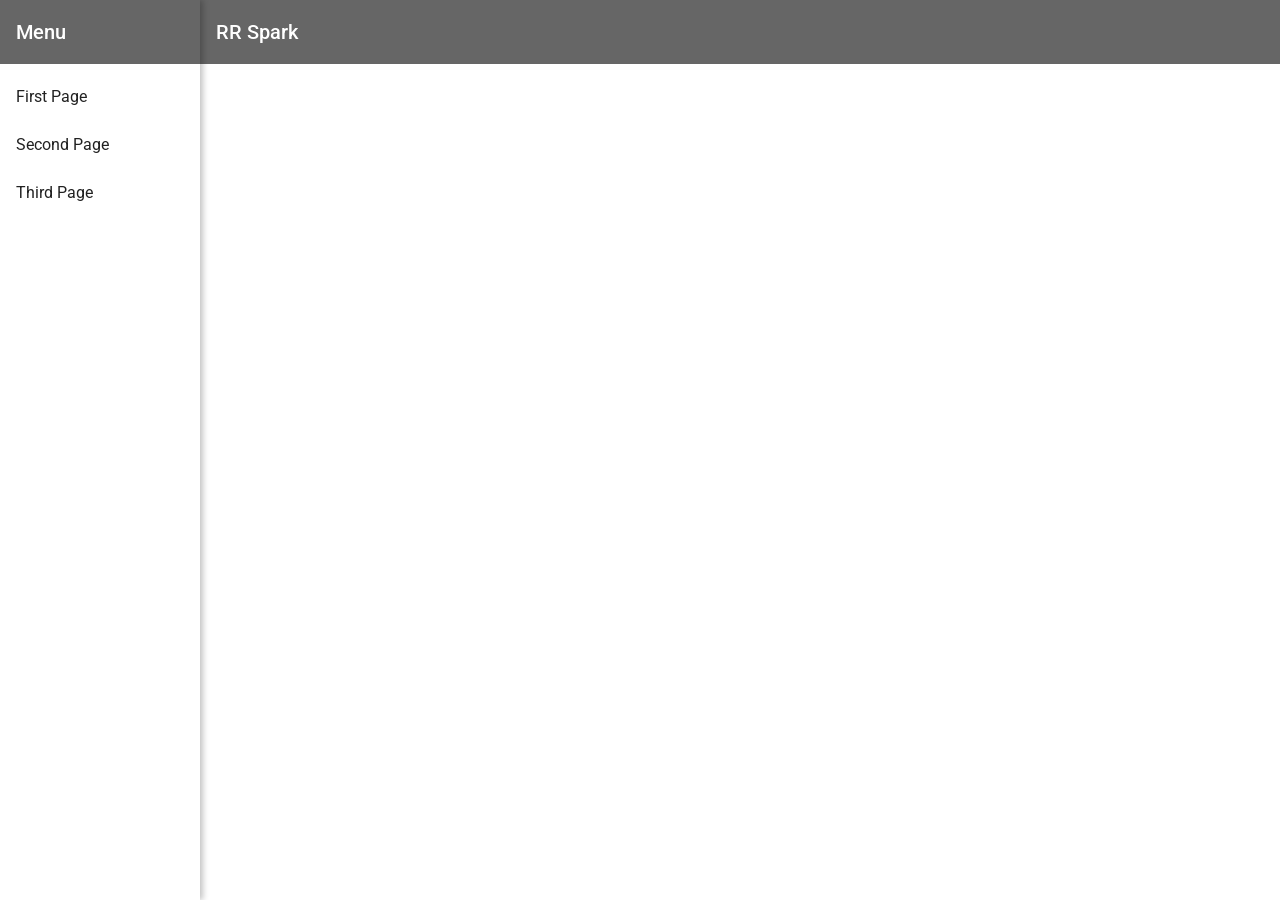
<file: index.html>
<!doctype html>
<html lang="en">
<head>
<link href="https://fonts.googleapis.com/icon?family=Material+Icons" rel="stylesheet">
<link href="https://fonts.googleapis.com/css?family=Roboto:300,400,500" rel="stylesheet">
  <meta charset="utf-8">
  <title>WebsiteApp</title>
  <base href="/[website-app]">
  <meta name="viewport" content="width=device-width, initial-scale=1">
  <link rel="icon" type="image/x-icon" href="favicon.ico">
<link rel="stylesheet" href="styles.b7a8432e2db87dd4aafe.css"></head>
<body>
  <app-root></app-root>
<script type="text/javascript" src="runtime.a66f828dca56eeb90e02.js"></script><script type="text/javascript" src="polyfills.7a0e6866a34e280f48e7.js"></script><script type="text/javascript" src="main.2351f47659908dbfffe1.js"></script></body>
</html>
</file>
<file: styles.b7a8432e2db87dd4aafe.css>
.mat-elevation-z0{box-shadow:0 0 0 0 rgba(0,0,0,.2),0 0 0 0 rgba(0,0,0,.14),0 0 0 0 rgba(0,0,0,.12)}.mat-elevation-z1{box-shadow:0 2px 1px -1px rgba(0,0,0,.2),0 1px 1px 0 rgba(0,0,0,.14),0 1px 3px 0 rgba(0,0,0,.12)}.mat-elevation-z2{box-shadow:0 3px 1px -2px rgba(0,0,0,.2),0 2px 2px 0 rgba(0,0,0,.14),0 1px 5px 0 rgba(0,0,0,.12)}.mat-elevation-z3{box-shadow:0 3px 3px -2px rgba(0,0,0,.2),0 3px 4px 0 rgba(0,0,0,.14),0 1px 8px 0 rgba(0,0,0,.12)}.mat-elevation-z4{box-shadow:0 2px 4px -1px rgba(0,0,0,.2),0 4px 5px 0 rgba(0,0,0,.14),0 1px 10px 0 rgba(0,0,0,.12)}.mat-elevation-z5{box-shadow:0 3px 5px -1px rgba(0,0,0,.2),0 5px 8px 0 rgba(0,0,0,.14),0 1px 14px 0 rgba(0,0,0,.12)}.mat-elevation-z6{box-shadow:0 3px 5px -1px rgba(0,0,0,.2),0 6px 10px 0 rgba(0,0,0,.14),0 1px 18px 0 rgba(0,0,0,.12)}.mat-elevation-z7{box-shadow:0 4px 5px -2px rgba(0,0,0,.2),0 7px 10px 1px rgba(0,0,0,.14),0 2px 16px 1px rgba(0,0,0,.12)}.mat-elevation-z8{box-shadow:0 5px 5px -3px rgba(0,0,0,.2),0 8px 10px 1px rgba(0,0,0,.14),0 3px 14px 2px rgba(0,0,0,.12)}.mat-elevation-z9{box-shadow:0 5px 6px -3px rgba(0,0,0,.2),0 9px 12px 1px rgba(0,0,0,.14),0 3px 16px 2px rgba(0,0,0,.12)}.mat-elevation-z10{box-shadow:0 6px 6px -3px rgba(0,0,0,.2),0 10px 14px 1px rgba(0,0,0,.14),0 4px 18px 3px rgba(0,0,0,.12)}.mat-elevation-z11{box-shadow:0 6px 7px -4px rgba(0,0,0,.2),0 11px 15px 1px rgba(0,0,0,.14),0 4px 20px 3px rgba(0,0,0,.12)}.mat-elevation-z12{box-shadow:0 7px 8px -4px rgba(0,0,0,.2),0 12px 17px 2px rgba(0,0,0,.14),0 5px 22px 4px rgba(0,0,0,.12)}.mat-elevation-z13{box-shadow:0 7px 8px -4px rgba(0,0,0,.2),0 13px 19px 2px rgba(0,0,0,.14),0 5px 24px 4px rgba(0,0,0,.12)}.mat-elevation-z14{box-shadow:0 7px 9px -4px rgba(0,0,0,.2),0 14px 21px 2px rgba(0,0,0,.14),0 5px 26px 4px rgba(0,0,0,.12)}.mat-elevation-z15{box-shadow:0 8px 9px -5px rgba(0,0,0,.2),0 15px 22px 2px rgba(0,0,0,.14),0 6px 28px 5px rgba(0,0,0,.12)}.mat-elevation-z16{box-shadow:0 8px 10px -5px rgba(0,0,0,.2),0 16px 24px 2px rgba(0,0,0,.14),0 6px 30px 5px rgba(0,0,0,.12)}.mat-elevation-z17{box-shadow:0 8px 11px -5px rgba(0,0,0,.2),0 17px 26px 2px rgba(0,0,0,.14),0 6px 32px 5px rgba(0,0,0,.12)}.mat-elevation-z18{box-shadow:0 9px 11px -5px rgba(0,0,0,.2),0 18px 28px 2px rgba(0,0,0,.14),0 7px 34px 6px rgba(0,0,0,.12)}.mat-elevation-z19{box-shadow:0 9px 12px -6px rgba(0,0,0,.2),0 19px 29px 2px rgba(0,0,0,.14),0 7px 36px 6px rgba(0,0,0,.12)}.mat-elevation-z20{box-shadow:0 10px 13px -6px rgba(0,0,0,.2),0 20px 31px 3px rgba(0,0,0,.14),0 8px 38px 7px rgba(0,0,0,.12)}.mat-elevation-z21{box-shadow:0 10px 13px -6px rgba(0,0,0,.2),0 21px 33px 3px rgba(0,0,0,.14),0 8px 40px 7px rgba(0,0,0,.12)}.mat-elevation-z22{box-shadow:0 10px 14px -6px rgba(0,0,0,.2),0 22px 35px 3px rgba(0,0,0,.14),0 8px 42px 7px rgba(0,0,0,.12)}.mat-elevation-z23{box-shadow:0 11px 14px -7px rgba(0,0,0,.2),0 23px 36px 3px rgba(0,0,0,.14),0 9px 44px 8px rgba(0,0,0,.12)}.mat-elevation-z24{box-shadow:0 11px 15px -7px rgba(0,0,0,.2),0 24px 38px 3px rgba(0,0,0,.14),0 9px 46px 8px rgba(0,0,0,.12)}.mat-badge-content{font-weight:600;font-size:12px;font-family:Roboto,"Helvetica Neue",sans-serif}.mat-badge-small .mat-badge-content{font-size:6px}.mat-badge-large .mat-badge-content{font-size:24px}.mat-h1,.mat-headline,.mat-typography h1{font:400 24px/32px Roboto,"Helvetica Neue",sans-serif;margin:0 0 16px}.mat-h2,.mat-title,.mat-typography h2{font:500 20px/32px Roboto,"Helvetica Neue",sans-serif;margin:0 0 16px}.mat-h3,.mat-subheading-2,.mat-typography h3{font:400 16px/28px Roboto,"Helvetica Neue",sans-serif;margin:0 0 16px}.mat-h4,.mat-subheading-1,.mat-typography h4{font:400 15px/24px Roboto,"Helvetica Neue",sans-serif;margin:0 0 16px}.mat-h5,.mat-typography h5{font:400 11.62px/20px Roboto,"Helvetica Neue",sans-serif;margin:0 0 12px}.mat-h6,.mat-typography h6{font:400 9.38px/20px Roboto,"Helvetica Neue",sans-serif;margin:0 0 12px}.mat-body-2,.mat-body-strong{font:500 14px/24px Roboto,"Helvetica Neue",sans-serif}.mat-body,.mat-body-1,.mat-typography{font:400 14px/20px Roboto,"Helvetica Neue",sans-serif}.mat-body p,.mat-body-1 p,.mat-typography p{margin:0 0 12px}.mat-caption,.mat-small{font:400 12px/20px Roboto,"Helvetica Neue",sans-serif}.mat-display-4,.mat-typography .mat-display-4{font:300 112px/112px Roboto,"Helvetica Neue",sans-serif;margin:0 0 56px;letter-spacing:-.05em}.mat-display-3,.mat-typography .mat-display-3{font:400 56px/56px Roboto,"Helvetica Neue",sans-serif;margin:0 0 64px;letter-spacing:-.02em}.mat-display-2,.mat-typography .mat-display-2{font:400 45px/48px Roboto,"Helvetica Neue",sans-serif;margin:0 0 64px;letter-spacing:-.005em}.mat-display-1,.mat-typography .mat-display-1{font:400 34px/40px Roboto,"Helvetica Neue",sans-serif;margin:0 0 64px}.mat-bottom-sheet-container{font-family:Roboto,"Helvetica Neue",sans-serif;font-size:16px;font-weight:400}.mat-button,.mat-fab,.mat-flat-button,.mat-icon-button,.mat-mini-fab,.mat-raised-button,.mat-stroked-button{font-family:Roboto,"Helvetica Neue",sans-serif;font-size:14px;font-weight:500}.mat-button-toggle,.mat-card{font-family:Roboto,"Helvetica Neue",sans-serif}.mat-card-title{font-size:24px;font-weight:400}.mat-card-content,.mat-card-header .mat-card-title,.mat-card-subtitle{font-size:14px}.mat-checkbox{font-family:Roboto,"Helvetica Neue",sans-serif}.mat-checkbox-layout .mat-checkbox-label{line-height:24px}.mat-chip{font-size:13px;line-height:18px}.mat-chip .mat-chip-remove.mat-icon,.mat-chip .mat-chip-trailing-icon.mat-icon{font-size:18px}.mat-table{font-family:Roboto,"Helvetica Neue",sans-serif}.mat-header-cell{font-size:12px;font-weight:500}.mat-cell,.mat-footer-cell{font-size:14px}.mat-calendar{font-family:Roboto,"Helvetica Neue",sans-serif}.mat-calendar-body{font-size:13px}.mat-calendar-body-label,.mat-calendar-period-button{font-size:14px;font-weight:500}.mat-calendar-table-header th{font-size:11px;font-weight:400}.mat-dialog-title{font:500 20px/32px Roboto,"Helvetica Neue",sans-serif}.mat-expansion-panel-header{font-family:Roboto,"Helvetica Neue",sans-serif;font-size:15px;font-weight:400}.mat-expansion-panel-content{font:400 14px/20px Roboto,"Helvetica Neue",sans-serif}.mat-form-field{font-size:inherit;font-weight:400;line-height:1.125;font-family:Roboto,"Helvetica Neue",sans-serif}.mat-form-field-wrapper{padding-bottom:1.34375em}.mat-form-field-prefix .mat-icon,.mat-form-field-suffix .mat-icon{font-size:150%;line-height:1.125}.mat-form-field-prefix .mat-icon-button,.mat-form-field-suffix .mat-icon-button{height:1.5em;width:1.5em}.mat-form-field-prefix .mat-icon-button .mat-icon,.mat-form-field-suffix .mat-icon-button .mat-icon{height:1.125em;line-height:1.125}.mat-form-field-infix{padding:.5em 0;border-top:.84375em solid transparent}.mat-form-field-can-float .mat-input-server:focus+.mat-form-field-label-wrapper .mat-form-field-label,.mat-form-field-can-float.mat-form-field-should-float .mat-form-field-label{-webkit-transform:translateY(-1.34375em) scale(.75);transform:translateY(-1.34375em) scale(.75);width:133.33333%}.mat-form-field-can-float .mat-input-server[label]:not(:label-shown)+.mat-form-field-label-wrapper .mat-form-field-label{-webkit-transform:translateY(-1.34374em) scale(.75);transform:translateY(-1.34374em) scale(.75);width:133.33334%}.mat-form-field-label-wrapper{top:-.84375em;padding-top:.84375em}.mat-form-field-label{top:1.34375em}.mat-form-field-underline{bottom:1.34375em}.mat-form-field-subscript-wrapper{font-size:75%;margin-top:.66667em;top:calc(100% - 1.79167em)}.mat-form-field-appearance-legacy .mat-form-field-wrapper{padding-bottom:1.25em}.mat-form-field-appearance-legacy .mat-form-field-infix{padding:.4375em 0}.mat-form-field-appearance-legacy.mat-form-field-can-float .mat-input-server:focus+.mat-form-field-label-wrapper .mat-form-field-label,.mat-form-field-appearance-legacy.mat-form-field-can-float.mat-form-field-should-float .mat-form-field-label{-webkit-transform:translateY(-1.28125em) scale(.75) perspective(100px) translateZ(.001px);transform:translateY(-1.28125em) scale(.75) perspective(100px) translateZ(.001px);-ms-transform:translateY(-1.28125em) scale(.75);width:133.33333%}.mat-form-field-appearance-legacy.mat-form-field-can-float .mat-form-field-autofill-control:-webkit-autofill+.mat-form-field-label-wrapper .mat-form-field-label{-webkit-transform:translateY(-1.28125em) scale(.75) perspective(100px) translateZ(.00101px);transform:translateY(-1.28125em) scale(.75) perspective(100px) translateZ(.00101px);-ms-transform:translateY(-1.28124em) scale(.75);width:133.33334%}.mat-form-field-appearance-legacy.mat-form-field-can-float .mat-input-server[label]:not(:label-shown)+.mat-form-field-label-wrapper .mat-form-field-label{-webkit-transform:translateY(-1.28125em) scale(.75) perspective(100px) translateZ(.00102px);transform:translateY(-1.28125em) scale(.75) perspective(100px) translateZ(.00102px);-ms-transform:translateY(-1.28123em) scale(.75);width:133.33335%}.mat-form-field-appearance-legacy .mat-form-field-label{top:1.28125em}.mat-form-field-appearance-legacy .mat-form-field-underline{bottom:1.25em}.mat-form-field-appearance-legacy .mat-form-field-subscript-wrapper{margin-top:.54167em;top:calc(100% - 1.66667em)}.mat-form-field-appearance-fill .mat-form-field-infix{padding:.25em 0 .75em}.mat-form-field-appearance-fill .mat-form-field-label{top:1.09375em;margin-top:-.5em}.mat-form-field-appearance-fill.mat-form-field-can-float .mat-input-server:focus+.mat-form-field-label-wrapper .mat-form-field-label,.mat-form-field-appearance-fill.mat-form-field-can-float.mat-form-field-should-float .mat-form-field-label{-webkit-transform:translateY(-.59375em) scale(.75);transform:translateY(-.59375em) scale(.75);width:133.33333%}.mat-form-field-appearance-fill.mat-form-field-can-float .mat-input-server[label]:not(:label-shown)+.mat-form-field-label-wrapper .mat-form-field-label{-webkit-transform:translateY(-.59374em) scale(.75);transform:translateY(-.59374em) scale(.75);width:133.33334%}.mat-form-field-appearance-outline .mat-form-field-infix{padding:1em 0}.mat-form-field-appearance-outline .mat-form-field-label{top:1.84375em;margin-top:-.25em}.mat-form-field-appearance-outline.mat-form-field-can-float .mat-input-server:focus+.mat-form-field-label-wrapper .mat-form-field-label,.mat-form-field-appearance-outline.mat-form-field-can-float.mat-form-field-should-float .mat-form-field-label{-webkit-transform:translateY(-1.59375em) scale(.75);transform:translateY(-1.59375em) scale(.75);width:133.33333%}.mat-form-field-appearance-outline.mat-form-field-can-float .mat-input-server[label]:not(:label-shown)+.mat-form-field-label-wrapper .mat-form-field-label{-webkit-transform:translateY(-1.59374em) scale(.75);transform:translateY(-1.59374em) scale(.75);width:133.33334%}.mat-grid-tile-footer,.mat-grid-tile-header{font-size:14px}.mat-grid-tile-footer .mat-line,.mat-grid-tile-header .mat-line{white-space:nowrap;overflow:hidden;text-overflow:ellipsis;display:block;box-sizing:border-box}.mat-grid-tile-footer .mat-line:nth-child(n+2),.mat-grid-tile-header .mat-line:nth-child(n+2){font-size:12px}input.mat-input-element{margin-top:-.0625em}.mat-menu-item{font-family:Roboto,"Helvetica Neue",sans-serif;font-size:16px;font-weight:400}.mat-paginator,.mat-paginator-page-size .mat-select-trigger{font-family:Roboto,"Helvetica Neue",sans-serif;font-size:12px}.mat-radio-button,.mat-select{font-family:Roboto,"Helvetica Neue",sans-serif}.mat-select-trigger{height:1.125em}.mat-slide-toggle-content{font:400 14px/20px Roboto,"Helvetica Neue",sans-serif}.mat-slider-thumb-label-text{font-family:Roboto,"Helvetica Neue",sans-serif;font-size:12px;font-weight:500}.mat-stepper-horizontal,.mat-stepper-vertical{font-family:Roboto,"Helvetica Neue",sans-serif}.mat-step-label{font-size:14px;font-weight:400}.mat-step-label-selected{font-size:14px;font-weight:500}.mat-tab-group{font-family:Roboto,"Helvetica Neue",sans-serif}.mat-tab-label,.mat-tab-link{font-family:Roboto,"Helvetica Neue",sans-serif;font-size:14px;font-weight:500}.mat-toolbar,.mat-toolbar h1,.mat-toolbar h2,.mat-toolbar h3,.mat-toolbar h4,.mat-toolbar h5,.mat-toolbar h6{font:500 20px/32px Roboto,"Helvetica Neue",sans-serif;margin:0}.mat-tooltip{font-family:Roboto,"Helvetica Neue",sans-serif;font-size:10px;padding-top:6px;padding-bottom:6px}.mat-tooltip-handset{font-size:14px;padding-top:9px;padding-bottom:9px}.mat-list-item,.mat-list-option{font-family:Roboto,"Helvetica Neue",sans-serif}.mat-list .mat-list-item,.mat-nav-list .mat-list-item,.mat-selection-list .mat-list-item{font-size:16px}.mat-list .mat-list-item .mat-line,.mat-nav-list .mat-list-item .mat-line,.mat-selection-list .mat-list-item .mat-line{white-space:nowrap;overflow:hidden;text-overflow:ellipsis;display:block;box-sizing:border-box}.mat-list .mat-list-item .mat-line:nth-child(n+2),.mat-nav-list .mat-list-item .mat-line:nth-child(n+2),.mat-selection-list .mat-list-item .mat-line:nth-child(n+2){font-size:14px}.mat-list .mat-list-option,.mat-nav-list .mat-list-option,.mat-selection-list .mat-list-option{font-size:16px}.mat-list .mat-list-option .mat-line,.mat-nav-list .mat-list-option .mat-line,.mat-selection-list .mat-list-option .mat-line{white-space:nowrap;overflow:hidden;text-overflow:ellipsis;display:block;box-sizing:border-box}.mat-list .mat-list-option .mat-line:nth-child(n+2),.mat-nav-list .mat-list-option .mat-line:nth-child(n+2),.mat-selection-list .mat-list-option .mat-line:nth-child(n+2){font-size:14px}.mat-list[dense] .mat-list-item,.mat-nav-list[dense] .mat-list-item,.mat-selection-list[dense] .mat-list-item{font-size:12px}.mat-list[dense] .mat-list-item .mat-line,.mat-nav-list[dense] .mat-list-item .mat-line,.mat-selection-list[dense] .mat-list-item .mat-line{white-space:nowrap;overflow:hidden;text-overflow:ellipsis;display:block;box-sizing:border-box}.mat-list[dense] .mat-list-item .mat-line:nth-child(n+2),.mat-list[dense] .mat-list-option,.mat-nav-list[dense] .mat-list-item .mat-line:nth-child(n+2),.mat-nav-list[dense] .mat-list-option,.mat-selection-list[dense] .mat-list-item .mat-line:nth-child(n+2),.mat-selection-list[dense] .mat-list-option{font-size:12px}.mat-list[dense] .mat-list-option .mat-line,.mat-nav-list[dense] .mat-list-option .mat-line,.mat-selection-list[dense] .mat-list-option .mat-line{white-space:nowrap;overflow:hidden;text-overflow:ellipsis;display:block;box-sizing:border-box}.mat-list[dense] .mat-list-option .mat-line:nth-child(n+2),.mat-nav-list[dense] .mat-list-option .mat-line:nth-child(n+2),.mat-selection-list[dense] .mat-list-option .mat-line:nth-child(n+2){font-size:12px}.mat-list[dense] .mat-subheader,.mat-nav-list[dense] .mat-subheader,.mat-selection-list[dense] .mat-subheader{font-family:Roboto,"Helvetica Neue",sans-serif;font-size:12px;font-weight:500}.mat-option{font-family:Roboto,"Helvetica Neue",sans-serif;font-size:16px;color:rgba(0,0,0,.87)}.mat-optgroup-label{font:500 14px/24px Roboto,"Helvetica Neue",sans-serif;color:rgba(0,0,0,.54)}.mat-simple-snackbar{font-family:Roboto,"Helvetica Neue",sans-serif;font-size:14px}.mat-simple-snackbar-action{line-height:1;font-family:inherit;font-size:inherit;font-weight:500}.mat-ripple{overflow:hidden}@media screen and (-ms-high-contrast:active){.mat-ripple{display:none}}.mat-ripple.mat-ripple-unbounded{overflow:visible}.mat-ripple-element{position:absolute;border-radius:50%;pointer-events:none;transition:opacity,-webkit-transform 0s cubic-bezier(0,0,.2,1);transition:opacity,transform 0s cubic-bezier(0,0,.2,1);transition:opacity,transform 0s cubic-bezier(0,0,.2,1),-webkit-transform 0s cubic-bezier(0,0,.2,1);-webkit-transform:scale(0);transform:scale(0)}.cdk-visually-hidden{border:0;clip:rect(0 0 0 0);height:1px;margin:-1px;overflow:hidden;padding:0;position:absolute;width:1px;outline:0;-webkit-appearance:none;-moz-appearance:none}.cdk-global-overlay-wrapper,.cdk-overlay-container{pointer-events:none;top:0;left:0;height:100%;width:100%}.cdk-overlay-container{position:fixed;z-index:1000}.cdk-overlay-container:empty{display:none}.cdk-global-overlay-wrapper{display:flex;position:absolute;z-index:1000}.cdk-overlay-pane{position:absolute;pointer-events:auto;box-sizing:border-box;z-index:1000;display:flex;max-width:100%;max-height:100%}.cdk-overlay-backdrop{position:absolute;top:0;bottom:0;left:0;right:0;z-index:1000;pointer-events:auto;-webkit-tap-highlight-color:transparent;transition:opacity .4s cubic-bezier(.25,.8,.25,1);opacity:0}.cdk-overlay-backdrop.cdk-overlay-backdrop-showing{opacity:1}@media screen and (-ms-high-contrast:active){.cdk-overlay-backdrop.cdk-overlay-backdrop-showing{opacity:.6}.mat-badge-small .mat-badge-content{outline:solid 1px;border-radius:0}}.cdk-overlay-dark-backdrop{background:rgba(0,0,0,.288)}.cdk-overlay-transparent-backdrop,.cdk-overlay-transparent-backdrop.cdk-overlay-backdrop-showing{opacity:0}.cdk-overlay-connected-position-bounding-box{position:absolute;z-index:1000;display:flex;flex-direction:column;min-width:1px;min-height:1px}.cdk-global-scrollblock{position:fixed;width:100%;overflow-y:scroll}.cdk-text-field-autofill-monitored:-webkit-autofill{-webkit-animation-name:cdk-text-field-autofill-start;animation-name:cdk-text-field-autofill-start}.cdk-text-field-autofill-monitored:not(:-webkit-autofill){-webkit-animation-name:cdk-text-field-autofill-end;animation-name:cdk-text-field-autofill-end}textarea.cdk-textarea-autosize{resize:none}textarea.cdk-textarea-autosize-measuring{height:auto!important;overflow:hidden!important;padding:2px 0!important;box-sizing:content-box!important}.mat-ripple-element{background-color:rgba(0,0,0,.1)}.mat-option.mat-selected:not(.mat-option-multiple):not(.mat-option-disabled),.mat-option:focus:not(.mat-option-disabled),.mat-option:hover:not(.mat-option-disabled){background:rgba(0,0,0,.04)}.mat-option.mat-active{background:rgba(0,0,0,.04);color:rgba(0,0,0,.87)}.mat-option.mat-option-disabled{color:rgba(0,0,0,.38)}.mat-primary .mat-option.mat-selected:not(.mat-option-disabled){color:#3f51b5}.mat-accent .mat-option.mat-selected:not(.mat-option-disabled){color:#ff4081}.mat-warn .mat-option.mat-selected:not(.mat-option-disabled){color:#f44336}.mat-optgroup-disabled .mat-optgroup-label{color:rgba(0,0,0,.38)}.mat-pseudo-checkbox{color:rgba(0,0,0,.54)}.mat-pseudo-checkbox::after{color:#fafafa}.mat-accent .mat-pseudo-checkbox-checked,.mat-accent .mat-pseudo-checkbox-indeterminate,.mat-pseudo-checkbox-checked,.mat-pseudo-checkbox-indeterminate{background:#ff4081}.mat-primary .mat-pseudo-checkbox-checked,.mat-primary .mat-pseudo-checkbox-indeterminate{background:#3f51b5}.mat-warn .mat-pseudo-checkbox-checked,.mat-warn .mat-pseudo-checkbox-indeterminate{background:#f44336}.mat-pseudo-checkbox-checked.mat-pseudo-checkbox-disabled,.mat-pseudo-checkbox-indeterminate.mat-pseudo-checkbox-disabled{background:#b0b0b0}.mat-app-background{background-color:#fafafa;color:rgba(0,0,0,.87)}.mat-theme-loaded-marker{display:none}.mat-autocomplete-panel{background:#fff;color:rgba(0,0,0,.87)}.mat-autocomplete-panel .mat-option.mat-selected:not(.mat-active):not(:hover){background:#fff}.mat-autocomplete-panel .mat-option.mat-selected:not(.mat-active):not(:hover):not(.mat-option-disabled){color:rgba(0,0,0,.87)}.mat-badge-accent .mat-badge-content{background:#ff4081;color:#fff}.mat-badge-warn .mat-badge-content{color:#fff;background:#f44336}.mat-badge{position:relative}.mat-badge-hidden .mat-badge-content{display:none}.mat-badge-content{color:#fff;background:#3f51b5;position:absolute;text-align:center;display:inline-block;border-radius:50%;transition:-webkit-transform .2s ease-in-out;transition:transform .2s ease-in-out;transition:transform .2s ease-in-out,-webkit-transform .2s ease-in-out;-webkit-transform:scale(.6);transform:scale(.6);overflow:hidden;white-space:nowrap;text-overflow:ellipsis;pointer-events:none}.mat-badge-content.mat-badge-active{-webkit-transform:none;transform:none}.mat-badge-small .mat-badge-content{width:16px;height:16px;line-height:16px}.mat-badge-small.mat-badge-above .mat-badge-content{top:-8px}.mat-badge-small.mat-badge-below .mat-badge-content{bottom:-8px}.mat-badge-small.mat-badge-before{margin-left:16px}.mat-badge-small.mat-badge-before .mat-badge-content{left:-16px}[dir=rtl] .mat-badge-small.mat-badge-before{margin-left:0;margin-right:16px}[dir=rtl] .mat-badge-small.mat-badge-before .mat-badge-content{left:auto;right:-16px}.mat-badge-small.mat-badge-after{margin-right:16px}.mat-badge-small.mat-badge-after .mat-badge-content{right:-16px}[dir=rtl] .mat-badge-small.mat-badge-after{margin-right:0;margin-left:16px}[dir=rtl] .mat-badge-small.mat-badge-after .mat-badge-content{right:auto;left:-16px}.mat-badge-small.mat-badge-overlap.mat-badge-before{margin-left:8px}.mat-badge-small.mat-badge-overlap.mat-badge-before .mat-badge-content{left:-8px}[dir=rtl] .mat-badge-small.mat-badge-overlap.mat-badge-before{margin-left:0;margin-right:8px}[dir=rtl] .mat-badge-small.mat-badge-overlap.mat-badge-before .mat-badge-content{left:auto;right:-8px}.mat-badge-small.mat-badge-overlap.mat-badge-after{margin-right:8px}.mat-badge-small.mat-badge-overlap.mat-badge-after .mat-badge-content{right:-8px}[dir=rtl] .mat-badge-small.mat-badge-overlap.mat-badge-after{margin-right:0;margin-left:16px}[dir=rtl] .mat-badge-small.mat-badge-overlap.mat-badge-after .mat-badge-content{right:auto;left:-8px}.mat-badge-medium .mat-badge-content{width:22px;height:22px;line-height:22px}.mat-badge-medium.mat-badge-above .mat-badge-content{top:-11px}.mat-badge-medium.mat-badge-below .mat-badge-content{bottom:-11px}.mat-badge-medium.mat-badge-before{margin-left:22px}.mat-badge-medium.mat-badge-before .mat-badge-content{left:-22px}[dir=rtl] .mat-badge-medium.mat-badge-before{margin-left:0;margin-right:22px}[dir=rtl] .mat-badge-medium.mat-badge-before .mat-badge-content{left:auto;right:-22px}.mat-badge-medium.mat-badge-after{margin-right:22px}.mat-badge-medium.mat-badge-after .mat-badge-content{right:-22px}[dir=rtl] .mat-badge-medium.mat-badge-after{margin-right:0;margin-left:22px}[dir=rtl] .mat-badge-medium.mat-badge-after .mat-badge-content{right:auto;left:-22px}.mat-badge-medium.mat-badge-overlap.mat-badge-before{margin-left:11px}.mat-badge-medium.mat-badge-overlap.mat-badge-before .mat-badge-content{left:-11px}[dir=rtl] .mat-badge-medium.mat-badge-overlap.mat-badge-before{margin-left:0;margin-right:11px}[dir=rtl] .mat-badge-medium.mat-badge-overlap.mat-badge-before .mat-badge-content{left:auto;right:-11px}.mat-badge-medium.mat-badge-overlap.mat-badge-after{margin-right:11px}.mat-badge-medium.mat-badge-overlap.mat-badge-after .mat-badge-content{right:-11px}[dir=rtl] .mat-badge-medium.mat-badge-overlap.mat-badge-after{margin-right:0;margin-left:22px}[dir=rtl] .mat-badge-medium.mat-badge-overlap.mat-badge-after .mat-badge-content{right:auto;left:-11px}.mat-badge-large .mat-badge-content{width:28px;height:28px;line-height:28px}@media screen and (-ms-high-contrast:active){.mat-badge-large .mat-badge-content,.mat-badge-medium .mat-badge-content{outline:solid 1px;border-radius:0}}.mat-badge-large.mat-badge-above .mat-badge-content{top:-14px}.mat-badge-large.mat-badge-below .mat-badge-content{bottom:-14px}.mat-badge-large.mat-badge-before{margin-left:28px}.mat-badge-large.mat-badge-before .mat-badge-content{left:-28px}[dir=rtl] .mat-badge-large.mat-badge-before{margin-left:0;margin-right:28px}[dir=rtl] .mat-badge-large.mat-badge-before .mat-badge-content{left:auto;right:-28px}.mat-badge-large.mat-badge-after{margin-right:28px}.mat-badge-large.mat-badge-after .mat-badge-content{right:-28px}[dir=rtl] .mat-badge-large.mat-badge-after{margin-right:0;margin-left:28px}[dir=rtl] .mat-badge-large.mat-badge-after .mat-badge-content{right:auto;left:-28px}.mat-badge-large.mat-badge-overlap.mat-badge-before{margin-left:14px}.mat-badge-large.mat-badge-overlap.mat-badge-before .mat-badge-content{left:-14px}[dir=rtl] .mat-badge-large.mat-badge-overlap.mat-badge-before{margin-left:0;margin-right:14px}[dir=rtl] .mat-badge-large.mat-badge-overlap.mat-badge-before .mat-badge-content{left:auto;right:-14px}.mat-badge-large.mat-badge-overlap.mat-badge-after{margin-right:14px}.mat-badge-large.mat-badge-overlap.mat-badge-after .mat-badge-content{right:-14px}[dir=rtl] .mat-badge-large.mat-badge-overlap.mat-badge-after{margin-right:0;margin-left:28px}[dir=rtl] .mat-badge-large.mat-badge-overlap.mat-badge-after .mat-badge-content{right:auto;left:-14px}.mat-bottom-sheet-container{background:#fff;color:rgba(0,0,0,.87)}.mat-button,.mat-icon-button,.mat-stroked-button{color:inherit;background:0 0}.mat-button.mat-primary,.mat-icon-button.mat-primary,.mat-stroked-button.mat-primary{color:#3f51b5}.mat-button.mat-accent,.mat-icon-button.mat-accent,.mat-stroked-button.mat-accent{color:#ff4081}.mat-button.mat-warn,.mat-icon-button.mat-warn,.mat-stroked-button.mat-warn{color:#f44336}.mat-button.mat-accent[disabled],.mat-button.mat-primary[disabled],.mat-button.mat-warn[disabled],.mat-button[disabled][disabled],.mat-icon-button.mat-accent[disabled],.mat-icon-button.mat-primary[disabled],.mat-icon-button.mat-warn[disabled],.mat-icon-button[disabled][disabled],.mat-stroked-button.mat-accent[disabled],.mat-stroked-button.mat-primary[disabled],.mat-stroked-button.mat-warn[disabled],.mat-stroked-button[disabled][disabled]{color:rgba(0,0,0,.26)}.mat-button.mat-primary .mat-button-focus-overlay,.mat-icon-button.mat-primary .mat-button-focus-overlay,.mat-stroked-button.mat-primary .mat-button-focus-overlay{background-color:rgba(63,81,181,.12)}.mat-button.mat-accent .mat-button-focus-overlay,.mat-icon-button.mat-accent .mat-button-focus-overlay,.mat-stroked-button.mat-accent .mat-button-focus-overlay{background-color:rgba(255,64,129,.12)}.mat-button.mat-warn .mat-button-focus-overlay,.mat-icon-button.mat-warn .mat-button-focus-overlay,.mat-stroked-button.mat-warn .mat-button-focus-overlay{background-color:rgba(244,67,54,.12)}.mat-button[disabled] .mat-button-focus-overlay,.mat-icon-button[disabled] .mat-button-focus-overlay,.mat-stroked-button[disabled] .mat-button-focus-overlay{background-color:transparent}.mat-button.mat-primary .mat-ripple-element,.mat-icon-button.mat-primary .mat-ripple-element,.mat-stroked-button.mat-primary .mat-ripple-element{background-color:rgba(63,81,181,.1)}.mat-button.mat-accent .mat-ripple-element,.mat-icon-button.mat-accent .mat-ripple-element,.mat-stroked-button.mat-accent .mat-ripple-element{background-color:rgba(255,64,129,.1)}.mat-button.mat-warn .mat-ripple-element,.mat-icon-button.mat-warn .mat-ripple-element,.mat-stroked-button.mat-warn .mat-ripple-element{background-color:rgba(244,67,54,.1)}.mat-fab,.mat-flat-button,.mat-mini-fab,.mat-raised-button{color:rgba(0,0,0,.87);background-color:#fff}.mat-fab.mat-accent,.mat-fab.mat-primary,.mat-fab.mat-warn,.mat-flat-button.mat-accent,.mat-flat-button.mat-primary,.mat-flat-button.mat-warn,.mat-mini-fab.mat-accent,.mat-mini-fab.mat-primary,.mat-mini-fab.mat-warn,.mat-raised-button.mat-accent,.mat-raised-button.mat-primary,.mat-raised-button.mat-warn{color:#fff}.mat-fab.mat-accent[disabled],.mat-fab.mat-primary[disabled],.mat-fab.mat-warn[disabled],.mat-fab[disabled][disabled],.mat-flat-button.mat-accent[disabled],.mat-flat-button.mat-primary[disabled],.mat-flat-button.mat-warn[disabled],.mat-flat-button[disabled][disabled],.mat-mini-fab.mat-accent[disabled],.mat-mini-fab.mat-primary[disabled],.mat-mini-fab.mat-warn[disabled],.mat-mini-fab[disabled][disabled],.mat-raised-button.mat-accent[disabled],.mat-raised-button.mat-primary[disabled],.mat-raised-button.mat-warn[disabled],.mat-raised-button[disabled][disabled]{color:rgba(0,0,0,.26);background-color:rgba(0,0,0,.12)}.mat-fab.mat-primary,.mat-flat-button.mat-primary,.mat-mini-fab.mat-primary,.mat-raised-button.mat-primary{background-color:#3f51b5}.mat-fab.mat-accent,.mat-flat-button.mat-accent,.mat-mini-fab.mat-accent,.mat-raised-button.mat-accent{background-color:#ff4081}.mat-fab.mat-warn,.mat-flat-button.mat-warn,.mat-mini-fab.mat-warn,.mat-raised-button.mat-warn{background-color:#f44336}.mat-fab.mat-accent .mat-ripple-element,.mat-fab.mat-primary .mat-ripple-element,.mat-fab.mat-warn .mat-ripple-element,.mat-flat-button.mat-accent .mat-ripple-element,.mat-flat-button.mat-primary .mat-ripple-element,.mat-flat-button.mat-warn .mat-ripple-element,.mat-mini-fab.mat-accent .mat-ripple-element,.mat-mini-fab.mat-primary .mat-ripple-element,.mat-mini-fab.mat-warn .mat-ripple-element,.mat-raised-button.mat-accent .mat-ripple-element,.mat-raised-button.mat-primary .mat-ripple-element,.mat-raised-button.mat-warn .mat-ripple-element{background-color:rgba(255,255,255,.1)}.mat-icon-button.mat-primary .mat-ripple-element{background-color:rgba(63,81,181,.2)}.mat-icon-button.mat-accent .mat-ripple-element{background-color:rgba(255,64,129,.2)}.mat-icon-button.mat-warn .mat-ripple-element{background-color:rgba(244,67,54,.2)}.mat-button-toggle{color:rgba(0,0,0,.38)}.mat-button-toggle .mat-button-toggle-focus-overlay{background-color:rgba(0,0,0,.12)}.mat-button-toggle-checked{background-color:#e0e0e0;color:rgba(0,0,0,.54)}.mat-button-toggle-disabled{background-color:#eee;color:rgba(0,0,0,.26)}.mat-button-toggle-disabled.mat-button-toggle-checked{background-color:#bdbdbd}.mat-card{background:#fff;color:rgba(0,0,0,.87)}.mat-card-subtitle{color:rgba(0,0,0,.54)}.mat-checkbox-frame{border-color:rgba(0,0,0,.54)}.mat-checkbox-checkmark{fill:#fafafa}.mat-checkbox-checkmark-path{stroke:#fafafa!important}.mat-checkbox-mixedmark{background-color:#fafafa}.mat-checkbox-checked.mat-primary .mat-checkbox-background,.mat-checkbox-indeterminate.mat-primary .mat-checkbox-background{background-color:#3f51b5}.mat-checkbox-checked.mat-accent .mat-checkbox-background,.mat-checkbox-indeterminate.mat-accent .mat-checkbox-background{background-color:#ff4081}.mat-checkbox-checked.mat-warn .mat-checkbox-background,.mat-checkbox-indeterminate.mat-warn .mat-checkbox-background{background-color:#f44336}.mat-checkbox-disabled.mat-checkbox-checked .mat-checkbox-background,.mat-checkbox-disabled.mat-checkbox-indeterminate .mat-checkbox-background{background-color:#b0b0b0}.mat-checkbox-disabled:not(.mat-checkbox-checked) .mat-checkbox-frame{border-color:#b0b0b0}.mat-checkbox-disabled .mat-checkbox-label{color:#b0b0b0}.mat-checkbox:not(.mat-checkbox-disabled).mat-primary .mat-checkbox-ripple .mat-ripple-element{background-color:rgba(63,81,181,.26)}.mat-checkbox:not(.mat-checkbox-disabled).mat-accent .mat-checkbox-ripple .mat-ripple-element{background-color:rgba(255,64,129,.26)}.mat-checkbox:not(.mat-checkbox-disabled).mat-warn .mat-checkbox-ripple .mat-ripple-element{background-color:rgba(244,67,54,.26)}.mat-chip.mat-standard-chip{background-color:#e0e0e0;color:rgba(0,0,0,.87)}.mat-chip.mat-standard-chip .mat-chip-remove{color:rgba(0,0,0,.87);opacity:.4}.mat-chip.mat-standard-chip .mat-chip-remove:hover{opacity:.54}.mat-chip.mat-standard-chip.mat-chip-selected.mat-primary{background-color:#3f51b5;color:#fff}.mat-chip.mat-standard-chip.mat-chip-selected.mat-primary .mat-chip-remove{color:#fff;opacity:.4}.mat-chip.mat-standard-chip.mat-chip-selected.mat-primary .mat-chip-remove:hover{opacity:.54}.mat-chip.mat-standard-chip.mat-chip-selected.mat-warn{background-color:#f44336;color:#fff}.mat-chip.mat-standard-chip.mat-chip-selected.mat-warn .mat-chip-remove{color:#fff;opacity:.4}.mat-chip.mat-standard-chip.mat-chip-selected.mat-warn .mat-chip-remove:hover{opacity:.54}.mat-chip.mat-standard-chip.mat-chip-selected.mat-accent{background-color:#ff4081;color:#fff}.mat-chip.mat-standard-chip.mat-chip-selected.mat-accent .mat-chip-remove{color:#fff;opacity:.4}.mat-chip.mat-standard-chip.mat-chip-selected.mat-accent .mat-chip-remove:hover{opacity:.54}.mat-table{background:#fff}mat-footer-row,mat-header-row,mat-row,td.mat-cell,td.mat-footer-cell,th.mat-header-cell{border-bottom-color:rgba(0,0,0,.12)}.mat-header-cell{color:rgba(0,0,0,.54)}.mat-cell,.mat-footer-cell{color:rgba(0,0,0,.87)}.mat-calendar-arrow{border-top-color:rgba(0,0,0,.54)}.mat-datepicker-content .mat-calendar-next-button,.mat-datepicker-content .mat-calendar-previous-button,.mat-datepicker-toggle{color:rgba(0,0,0,.54)}.mat-calendar-table-header{color:rgba(0,0,0,.38)}.mat-calendar-table-header-divider::after{background:rgba(0,0,0,.12)}.mat-calendar-body-label{color:rgba(0,0,0,.54)}.mat-calendar-body-cell-content{color:rgba(0,0,0,.87);border-color:transparent}.mat-calendar-body-disabled>.mat-calendar-body-cell-content:not(.mat-calendar-body-selected){color:rgba(0,0,0,.38)}.cdk-keyboard-focused .mat-calendar-body-active>.mat-calendar-body-cell-content:not(.mat-calendar-body-selected),.cdk-program-focused .mat-calendar-body-active>.mat-calendar-body-cell-content:not(.mat-calendar-body-selected),.mat-calendar-body-cell:not(.mat-calendar-body-disabled):hover>.mat-calendar-body-cell-content:not(.mat-calendar-body-selected){background-color:rgba(0,0,0,.04)}.mat-calendar-body-today:not(.mat-calendar-body-selected){border-color:rgba(0,0,0,.38)}.mat-calendar-body-disabled>.mat-calendar-body-today:not(.mat-calendar-body-selected){border-color:rgba(0,0,0,.18)}.mat-calendar-body-selected{background-color:#3f51b5;color:#fff}.mat-calendar-body-disabled>.mat-calendar-body-selected{background-color:rgba(63,81,181,.4)}.mat-calendar-body-today.mat-calendar-body-selected{box-shadow:inset 0 0 0 1px #fff}.mat-datepicker-content{background-color:#fff;color:rgba(0,0,0,.87)}.mat-datepicker-content.mat-accent .mat-calendar-body-selected{background-color:#ff4081;color:#fff}.mat-datepicker-content.mat-accent .mat-calendar-body-disabled>.mat-calendar-body-selected{background-color:rgba(255,64,129,.4)}.mat-datepicker-content.mat-accent .mat-calendar-body-today.mat-calendar-body-selected{box-shadow:inset 0 0 0 1px #fff}.mat-datepicker-content.mat-warn .mat-calendar-body-selected{background-color:#f44336;color:#fff}.mat-datepicker-content.mat-warn .mat-calendar-body-disabled>.mat-calendar-body-selected{background-color:rgba(244,67,54,.4)}.mat-datepicker-content.mat-warn .mat-calendar-body-today.mat-calendar-body-selected{box-shadow:inset 0 0 0 1px #fff}.mat-datepicker-toggle-active{color:#3f51b5}.mat-datepicker-toggle-active.mat-accent{color:#ff4081}.mat-datepicker-toggle-active.mat-warn{color:#f44336}.mat-dialog-container{background:#fff;color:rgba(0,0,0,.87)}.mat-divider{border-top-color:rgba(0,0,0,.12)}.mat-divider-vertical{border-right-color:rgba(0,0,0,.12)}.mat-expansion-panel{background:#fff;color:rgba(0,0,0,.87)}.mat-action-row{border-top-color:rgba(0,0,0,.12)}.mat-expansion-panel:not(.mat-expanded) .mat-expansion-panel-header:not([aria-disabled=true]).cdk-keyboard-focused,.mat-expansion-panel:not(.mat-expanded) .mat-expansion-panel-header:not([aria-disabled=true]).cdk-program-focused,.mat-expansion-panel:not(.mat-expanded) .mat-expansion-panel-header:not([aria-disabled=true]):hover{background:rgba(0,0,0,.04)}.mat-expansion-panel-header-title{color:rgba(0,0,0,.87)}.mat-expansion-indicator::after,.mat-expansion-panel-header-description{color:rgba(0,0,0,.54)}.mat-expansion-panel-header[aria-disabled=true]{color:rgba(0,0,0,.26)}.mat-expansion-panel-header[aria-disabled=true] .mat-expansion-panel-header-description,.mat-expansion-panel-header[aria-disabled=true] .mat-expansion-panel-header-title{color:inherit}.mat-form-field-label,.mat-hint{color:rgba(0,0,0,.6)}.mat-form-field.mat-focused .mat-form-field-label{color:#3f51b5}.mat-form-field.mat-focused .mat-form-field-label.mat-accent{color:#ff4081}.mat-form-field.mat-focused .mat-form-field-label.mat-warn{color:#f44336}.mat-focused .mat-form-field-required-marker{color:#ff4081}.mat-form-field-ripple{background-color:rgba(0,0,0,.87)}.mat-form-field.mat-focused .mat-form-field-ripple{background-color:#3f51b5}.mat-form-field.mat-focused .mat-form-field-ripple.mat-accent{background-color:#ff4081}.mat-form-field.mat-focused .mat-form-field-ripple.mat-warn{background-color:#f44336}.mat-form-field.mat-form-field-invalid .mat-form-field-label,.mat-form-field.mat-form-field-invalid .mat-form-field-label .mat-form-field-required-marker,.mat-form-field.mat-form-field-invalid .mat-form-field-label.mat-accent{color:#f44336}.mat-form-field.mat-form-field-invalid .mat-form-field-ripple{background-color:#f44336}.mat-error{color:#f44336}.mat-form-field-appearance-legacy .mat-form-field-label,.mat-form-field-appearance-legacy .mat-hint{color:rgba(0,0,0,.54)}.mat-form-field-appearance-legacy .mat-form-field-underline{background-color:rgba(0,0,0,.42)}.mat-form-field-appearance-legacy.mat-form-field-disabled .mat-form-field-underline{background-image:linear-gradient(to right,rgba(0,0,0,.42) 0,rgba(0,0,0,.42) 33%,transparent 0);background-size:4px 100%;background-repeat:repeat-x}.mat-form-field-appearance-standard .mat-form-field-underline{background-color:rgba(0,0,0,.42)}.mat-form-field-appearance-standard.mat-form-field-disabled .mat-form-field-underline{background-image:linear-gradient(to right,rgba(0,0,0,.42) 0,rgba(0,0,0,.42) 33%,transparent 0);background-size:4px 100%;background-repeat:repeat-x}.mat-form-field-appearance-fill .mat-form-field-flex{background-color:rgba(0,0,0,.04)}.mat-form-field-appearance-fill.mat-form-field-disabled .mat-form-field-flex{background-color:rgba(0,0,0,.02)}.mat-form-field-appearance-fill .mat-form-field-underline::before{background-color:rgba(0,0,0,.42)}.mat-form-field-appearance-fill.mat-form-field-disabled .mat-form-field-label{color:rgba(0,0,0,.38)}.mat-form-field-appearance-fill.mat-form-field-disabled .mat-form-field-underline::before{background-color:transparent}.mat-form-field-appearance-outline .mat-form-field-outline{bottom:1.34375em;color:rgba(0,0,0,.12)}.mat-form-field-appearance-outline .mat-form-field-outline-thick{color:rgba(0,0,0,.87)}.mat-form-field-appearance-outline.mat-focused .mat-form-field-outline-thick{color:#3f51b5}.mat-form-field-appearance-outline.mat-focused.mat-accent .mat-form-field-outline-thick{color:#ff4081}.mat-form-field-appearance-outline.mat-focused.mat-warn .mat-form-field-outline-thick,.mat-form-field-appearance-outline.mat-form-field-invalid.mat-form-field-invalid .mat-form-field-outline-thick{color:#f44336}.mat-form-field-appearance-outline.mat-form-field-disabled .mat-form-field-label{color:rgba(0,0,0,.38)}.mat-form-field-appearance-outline.mat-form-field-disabled .mat-form-field-outline{color:rgba(0,0,0,.06)}.mat-icon.mat-primary{color:#3f51b5}.mat-icon.mat-accent{color:#ff4081}.mat-icon.mat-warn{color:#f44336}.mat-input-element:disabled{color:rgba(0,0,0,.38)}.mat-input-element{caret-color:#3f51b5}.mat-input-element::-ms-input-placeholder{color:rgba(0,0,0,.42)}.mat-input-element::placeholder{color:rgba(0,0,0,.42)}.mat-input-element::-moz-placeholder{color:rgba(0,0,0,.42)}.mat-input-element::-webkit-input-placeholder{color:rgba(0,0,0,.42)}.mat-input-element:-ms-input-placeholder{color:rgba(0,0,0,.42)}.mat-accent .mat-input-element{caret-color:#ff4081}.mat-form-field-invalid .mat-input-element,.mat-warn .mat-input-element{caret-color:#f44336}.mat-list .mat-list-item,.mat-list .mat-list-option,.mat-nav-list .mat-list-item,.mat-nav-list .mat-list-option,.mat-selection-list .mat-list-item,.mat-selection-list .mat-list-option{color:rgba(0,0,0,.87)}.mat-list .mat-subheader,.mat-nav-list .mat-subheader,.mat-selection-list .mat-subheader{font-family:Roboto,"Helvetica Neue",sans-serif;font-size:14px;font-weight:500;color:rgba(0,0,0,.54)}.mat-list-item-disabled{background-color:#eee}.mat-list-option.mat-list-item-focus,.mat-list-option:hover,.mat-nav-list .mat-list-item.mat-list-item-focus,.mat-nav-list .mat-list-item:hover{background:rgba(0,0,0,.04)}.mat-menu-panel{background:#fff}.mat-menu-item{background:0 0;color:rgba(0,0,0,.87)}.mat-menu-item[disabled],.mat-menu-item[disabled]::after{color:rgba(0,0,0,.38)}.mat-menu-item .mat-icon:not([color]),.mat-menu-item-submenu-trigger::after{color:rgba(0,0,0,.54)}.mat-menu-item-highlighted:not([disabled]),.mat-menu-item.cdk-keyboard-focused:not([disabled]),.mat-menu-item.cdk-program-focused:not([disabled]),.mat-menu-item:hover:not([disabled]){background:rgba(0,0,0,.04)}.mat-paginator{background:#fff}.mat-paginator,.mat-paginator-page-size .mat-select-trigger{color:rgba(0,0,0,.54)}.mat-paginator-decrement,.mat-paginator-increment{border-top:2px solid rgba(0,0,0,.54);border-right:2px solid rgba(0,0,0,.54)}.mat-paginator-first,.mat-paginator-last{border-top:2px solid rgba(0,0,0,.54)}.mat-icon-button[disabled] .mat-paginator-decrement,.mat-icon-button[disabled] .mat-paginator-first,.mat-icon-button[disabled] .mat-paginator-increment,.mat-icon-button[disabled] .mat-paginator-last{border-color:rgba(0,0,0,.38)}.mat-progress-bar-background{fill:#c5cae9}.mat-progress-bar-buffer{background-color:#c5cae9}.mat-progress-bar-fill::after{background-color:#3f51b5}.mat-progress-bar.mat-accent .mat-progress-bar-background{fill:#ff80ab}.mat-progress-bar.mat-accent .mat-progress-bar-buffer{background-color:#ff80ab}.mat-progress-bar.mat-accent .mat-progress-bar-fill::after{background-color:#ff4081}.mat-progress-bar.mat-warn .mat-progress-bar-background{fill:#ffcdd2}.mat-progress-bar.mat-warn .mat-progress-bar-buffer{background-color:#ffcdd2}.mat-progress-bar.mat-warn .mat-progress-bar-fill::after{background-color:#f44336}.mat-progress-spinner circle,.mat-spinner circle{stroke:#3f51b5}.mat-progress-spinner.mat-accent circle,.mat-spinner.mat-accent circle{stroke:#ff4081}.mat-progress-spinner.mat-warn circle,.mat-spinner.mat-warn circle{stroke:#f44336}.mat-radio-outer-circle{border-color:rgba(0,0,0,.54)}.mat-radio-disabled .mat-radio-outer-circle{border-color:rgba(0,0,0,.38)}.mat-radio-disabled .mat-radio-inner-circle,.mat-radio-disabled .mat-radio-ripple .mat-ripple-element{background-color:rgba(0,0,0,.38)}.mat-radio-disabled .mat-radio-label-content{color:rgba(0,0,0,.38)}.mat-radio-button.mat-primary.mat-radio-checked .mat-radio-outer-circle{border-color:#3f51b5}.mat-radio-button.mat-primary .mat-radio-inner-circle{background-color:#3f51b5}.mat-radio-button.mat-primary .mat-radio-ripple .mat-ripple-element{background-color:rgba(63,81,181,.26)}.mat-radio-button.mat-accent.mat-radio-checked .mat-radio-outer-circle{border-color:#ff4081}.mat-radio-button.mat-accent .mat-radio-inner-circle{background-color:#ff4081}.mat-radio-button.mat-accent .mat-radio-ripple .mat-ripple-element{background-color:rgba(255,64,129,.26)}.mat-radio-button.mat-warn.mat-radio-checked .mat-radio-outer-circle{border-color:#f44336}.mat-radio-button.mat-warn .mat-radio-inner-circle{background-color:#f44336}.mat-radio-button.mat-warn .mat-radio-ripple .mat-ripple-element{background-color:rgba(244,67,54,.26)}.mat-select-content,.mat-select-panel-done-animating{background:#fff}.mat-select-value{color:rgba(0,0,0,.87)}.mat-select-placeholder{color:rgba(0,0,0,.42)}.mat-select-disabled .mat-select-value{color:rgba(0,0,0,.38)}.mat-select-arrow{color:rgba(0,0,0,.54)}.mat-select-panel .mat-option.mat-selected:not(.mat-option-multiple){background:rgba(0,0,0,.12)}.mat-form-field.mat-focused.mat-primary .mat-select-arrow{color:#3f51b5}.mat-form-field.mat-focused.mat-accent .mat-select-arrow{color:#ff4081}.mat-form-field .mat-select.mat-select-invalid .mat-select-arrow,.mat-form-field.mat-focused.mat-warn .mat-select-arrow{color:#f44336}.mat-form-field .mat-select.mat-select-disabled .mat-select-arrow{color:rgba(0,0,0,.38)}.mat-drawer-container{background-color:#fafafa;color:rgba(0,0,0,.87)}.mat-drawer{background-color:#fff;color:rgba(0,0,0,.87)}.mat-drawer.mat-drawer-push{background-color:#fff}.mat-drawer-backdrop.mat-drawer-shown{background-color:rgba(0,0,0,.6)}.mat-slide-toggle.mat-checked:not(.mat-disabled) .mat-slide-toggle-thumb{background-color:#e91e63}.mat-slide-toggle.mat-checked:not(.mat-disabled) .mat-slide-toggle-bar{background-color:rgba(233,30,99,.5)}.mat-slide-toggle:not(.mat-checked) .mat-ripple-element{background-color:rgba(0,0,0,.06)}.mat-slide-toggle .mat-ripple-element{background-color:rgba(233,30,99,.12)}.mat-slide-toggle.mat-primary.mat-checked:not(.mat-disabled) .mat-slide-toggle-thumb{background-color:#3f51b5}.mat-slide-toggle.mat-primary.mat-checked:not(.mat-disabled) .mat-slide-toggle-bar{background-color:rgba(63,81,181,.5)}.mat-slide-toggle.mat-primary:not(.mat-checked) .mat-ripple-element{background-color:rgba(0,0,0,.06)}.mat-slide-toggle.mat-primary .mat-ripple-element{background-color:rgba(63,81,181,.12)}.mat-slide-toggle.mat-warn.mat-checked:not(.mat-disabled) .mat-slide-toggle-thumb{background-color:#f44336}.mat-slide-toggle.mat-warn.mat-checked:not(.mat-disabled) .mat-slide-toggle-bar{background-color:rgba(244,67,54,.5)}.mat-slide-toggle.mat-warn:not(.mat-checked) .mat-ripple-element{background-color:rgba(0,0,0,.06)}.mat-slide-toggle.mat-warn .mat-ripple-element{background-color:rgba(244,67,54,.12)}.mat-disabled .mat-slide-toggle-thumb{background-color:#bdbdbd}.mat-disabled .mat-slide-toggle-bar{background-color:rgba(0,0,0,.1)}.mat-slide-toggle-thumb{background-color:#fafafa}.mat-slide-toggle-bar{background-color:rgba(0,0,0,.38)}.mat-slider-track-background{background-color:rgba(0,0,0,.26)}.mat-primary .mat-slider-thumb,.mat-primary .mat-slider-thumb-label,.mat-primary .mat-slider-track-fill{background-color:#3f51b5}.mat-primary .mat-slider-thumb-label-text{color:#fff}.mat-accent .mat-slider-thumb,.mat-accent .mat-slider-thumb-label,.mat-accent .mat-slider-track-fill{background-color:#ff4081}.mat-accent .mat-slider-thumb-label-text{color:#fff}.mat-warn .mat-slider-thumb,.mat-warn .mat-slider-thumb-label,.mat-warn .mat-slider-track-fill{background-color:#f44336}.mat-warn .mat-slider-thumb-label-text{color:#fff}.mat-slider-focus-ring{background-color:rgba(255,64,129,.2)}.cdk-focused .mat-slider-track-background,.mat-slider:hover .mat-slider-track-background{background-color:rgba(0,0,0,.38)}.mat-slider-disabled .mat-slider-thumb,.mat-slider-disabled .mat-slider-track-background,.mat-slider-disabled .mat-slider-track-fill,.mat-slider-disabled:hover .mat-slider-track-background{background-color:rgba(0,0,0,.26)}.mat-slider-min-value .mat-slider-focus-ring{background-color:rgba(0,0,0,.12)}.mat-slider-min-value.mat-slider-thumb-label-showing .mat-slider-thumb,.mat-slider-min-value.mat-slider-thumb-label-showing .mat-slider-thumb-label{background-color:rgba(0,0,0,.87)}.mat-slider-min-value.mat-slider-thumb-label-showing.cdk-focused .mat-slider-thumb,.mat-slider-min-value.mat-slider-thumb-label-showing.cdk-focused .mat-slider-thumb-label{background-color:rgba(0,0,0,.26)}.mat-slider-min-value:not(.mat-slider-thumb-label-showing) .mat-slider-thumb{border-color:rgba(0,0,0,.26);background-color:transparent}.mat-slider-min-value:not(.mat-slider-thumb-label-showing).cdk-focused .mat-slider-thumb,.mat-slider-min-value:not(.mat-slider-thumb-label-showing):hover .mat-slider-thumb{border-color:rgba(0,0,0,.38)}.mat-slider-min-value:not(.mat-slider-thumb-label-showing).cdk-focused.mat-slider-disabled .mat-slider-thumb,.mat-slider-min-value:not(.mat-slider-thumb-label-showing):hover.mat-slider-disabled .mat-slider-thumb{border-color:rgba(0,0,0,.26)}.mat-slider-has-ticks .mat-slider-wrapper::after{border-color:rgba(0,0,0,.7)}.mat-slider-horizontal .mat-slider-ticks{background-image:repeating-linear-gradient(to right,rgba(0,0,0,.7),rgba(0,0,0,.7) 2px,transparent 0,transparent);background-image:-moz-repeating-linear-gradient(.0001deg,rgba(0,0,0,.7),rgba(0,0,0,.7) 2px,transparent 0,transparent)}.mat-slider-vertical .mat-slider-ticks{background-image:repeating-linear-gradient(to bottom,rgba(0,0,0,.7),rgba(0,0,0,.7) 2px,transparent 0,transparent)}.mat-step-header.cdk-keyboard-focused,.mat-step-header.cdk-program-focused,.mat-step-header:hover{background-color:rgba(0,0,0,.04)}.mat-step-header .mat-step-label,.mat-step-header .mat-step-optional{color:rgba(0,0,0,.38)}.mat-step-header .mat-step-icon{background-color:#3f51b5;color:#fff}.mat-step-header .mat-step-icon-not-touched{background-color:rgba(0,0,0,.38);color:#fff}.mat-step-header .mat-step-label.mat-step-label-active{color:rgba(0,0,0,.87)}.mat-stepper-horizontal,.mat-stepper-vertical{background-color:#fff}.mat-stepper-vertical-line::before{border-left-color:rgba(0,0,0,.12)}.mat-stepper-horizontal-line{border-top-color:rgba(0,0,0,.12)}.mat-tab-header,.mat-tab-nav-bar{border-bottom:1px solid rgba(0,0,0,.12)}.mat-tab-group-inverted-header .mat-tab-header,.mat-tab-group-inverted-header .mat-tab-nav-bar{border-top:1px solid rgba(0,0,0,.12);border-bottom:none}.mat-tab-label,.mat-tab-link{color:rgba(0,0,0,.87)}.mat-tab-label.mat-tab-disabled,.mat-tab-link.mat-tab-disabled{color:rgba(0,0,0,.38)}.mat-tab-header-pagination-chevron{border-color:rgba(0,0,0,.87)}.mat-tab-header-pagination-disabled .mat-tab-header-pagination-chevron{border-color:rgba(0,0,0,.38)}.mat-tab-group[class*=mat-background-] .mat-tab-header,.mat-tab-nav-bar[class*=mat-background-]{border-bottom:none;border-top:none}.mat-tab-group.mat-primary .mat-tab-label:not(.mat-tab-disabled):focus,.mat-tab-group.mat-primary .mat-tab-link:not(.mat-tab-disabled):focus,.mat-tab-nav-bar.mat-primary .mat-tab-label:not(.mat-tab-disabled):focus,.mat-tab-nav-bar.mat-primary .mat-tab-link:not(.mat-tab-disabled):focus{background-color:rgba(197,202,233,.3)}.mat-tab-group.mat-primary .mat-ink-bar,.mat-tab-nav-bar.mat-primary .mat-ink-bar{background-color:#3f51b5}.mat-tab-group.mat-primary.mat-background-primary .mat-ink-bar,.mat-tab-nav-bar.mat-primary.mat-background-primary .mat-ink-bar{background-color:#fff}.mat-tab-group.mat-accent .mat-tab-label:not(.mat-tab-disabled):focus,.mat-tab-group.mat-accent .mat-tab-link:not(.mat-tab-disabled):focus,.mat-tab-nav-bar.mat-accent .mat-tab-label:not(.mat-tab-disabled):focus,.mat-tab-nav-bar.mat-accent .mat-tab-link:not(.mat-tab-disabled):focus{background-color:rgba(255,128,171,.3)}.mat-tab-group.mat-accent .mat-ink-bar,.mat-tab-nav-bar.mat-accent .mat-ink-bar{background-color:#ff4081}.mat-tab-group.mat-accent.mat-background-accent .mat-ink-bar,.mat-tab-nav-bar.mat-accent.mat-background-accent .mat-ink-bar{background-color:#fff}.mat-tab-group.mat-warn .mat-tab-label:not(.mat-tab-disabled):focus,.mat-tab-group.mat-warn .mat-tab-link:not(.mat-tab-disabled):focus,.mat-tab-nav-bar.mat-warn .mat-tab-label:not(.mat-tab-disabled):focus,.mat-tab-nav-bar.mat-warn .mat-tab-link:not(.mat-tab-disabled):focus{background-color:rgba(255,205,210,.3)}.mat-tab-group.mat-warn .mat-ink-bar,.mat-tab-nav-bar.mat-warn .mat-ink-bar{background-color:#f44336}.mat-tab-group.mat-warn.mat-background-warn .mat-ink-bar,.mat-tab-nav-bar.mat-warn.mat-background-warn .mat-ink-bar{background-color:#fff}.mat-tab-group.mat-background-primary .mat-tab-label:not(.mat-tab-disabled):focus,.mat-tab-group.mat-background-primary .mat-tab-link:not(.mat-tab-disabled):focus,.mat-tab-nav-bar.mat-background-primary .mat-tab-label:not(.mat-tab-disabled):focus,.mat-tab-nav-bar.mat-background-primary .mat-tab-link:not(.mat-tab-disabled):focus{background-color:rgba(197,202,233,.3)}.mat-tab-group.mat-background-primary .mat-tab-header,.mat-tab-group.mat-background-primary .mat-tab-links,.mat-tab-nav-bar.mat-background-primary .mat-tab-header,.mat-tab-nav-bar.mat-background-primary .mat-tab-links{background-color:#3f51b5}.mat-tab-group.mat-background-primary .mat-tab-label,.mat-tab-group.mat-background-primary .mat-tab-link,.mat-tab-nav-bar.mat-background-primary .mat-tab-label,.mat-tab-nav-bar.mat-background-primary .mat-tab-link{color:#fff}.mat-tab-group.mat-background-primary .mat-tab-label.mat-tab-disabled,.mat-tab-group.mat-background-primary .mat-tab-link.mat-tab-disabled,.mat-tab-nav-bar.mat-background-primary .mat-tab-label.mat-tab-disabled,.mat-tab-nav-bar.mat-background-primary .mat-tab-link.mat-tab-disabled{color:rgba(255,255,255,.4)}.mat-tab-group.mat-background-primary .mat-tab-header-pagination-chevron,.mat-tab-nav-bar.mat-background-primary .mat-tab-header-pagination-chevron{border-color:#fff}.mat-tab-group.mat-background-primary .mat-tab-header-pagination-disabled .mat-tab-header-pagination-chevron,.mat-tab-nav-bar.mat-background-primary .mat-tab-header-pagination-disabled .mat-tab-header-pagination-chevron{border-color:rgba(255,255,255,.4)}.mat-tab-group.mat-background-primary .mat-ripple-element,.mat-tab-nav-bar.mat-background-primary .mat-ripple-element{background-color:rgba(255,255,255,.12)}.mat-tab-group.mat-background-accent .mat-tab-label:not(.mat-tab-disabled):focus,.mat-tab-group.mat-background-accent .mat-tab-link:not(.mat-tab-disabled):focus,.mat-tab-nav-bar.mat-background-accent .mat-tab-label:not(.mat-tab-disabled):focus,.mat-tab-nav-bar.mat-background-accent .mat-tab-link:not(.mat-tab-disabled):focus{background-color:rgba(255,128,171,.3)}.mat-tab-group.mat-background-accent .mat-tab-header,.mat-tab-group.mat-background-accent .mat-tab-links,.mat-tab-nav-bar.mat-background-accent .mat-tab-header,.mat-tab-nav-bar.mat-background-accent .mat-tab-links{background-color:#ff4081}.mat-tab-group.mat-background-accent .mat-tab-label,.mat-tab-group.mat-background-accent .mat-tab-link,.mat-tab-nav-bar.mat-background-accent .mat-tab-label,.mat-tab-nav-bar.mat-background-accent .mat-tab-link{color:#fff}.mat-tab-group.mat-background-accent .mat-tab-label.mat-tab-disabled,.mat-tab-group.mat-background-accent .mat-tab-link.mat-tab-disabled,.mat-tab-nav-bar.mat-background-accent .mat-tab-label.mat-tab-disabled,.mat-tab-nav-bar.mat-background-accent .mat-tab-link.mat-tab-disabled{color:rgba(255,255,255,.4)}.mat-tab-group.mat-background-accent .mat-tab-header-pagination-chevron,.mat-tab-nav-bar.mat-background-accent .mat-tab-header-pagination-chevron{border-color:#fff}.mat-tab-group.mat-background-accent .mat-tab-header-pagination-disabled .mat-tab-header-pagination-chevron,.mat-tab-nav-bar.mat-background-accent .mat-tab-header-pagination-disabled .mat-tab-header-pagination-chevron{border-color:rgba(255,255,255,.4)}.mat-tab-group.mat-background-accent .mat-ripple-element,.mat-tab-nav-bar.mat-background-accent .mat-ripple-element{background-color:rgba(255,255,255,.12)}.mat-tab-group.mat-background-warn .mat-tab-label:not(.mat-tab-disabled):focus,.mat-tab-group.mat-background-warn .mat-tab-link:not(.mat-tab-disabled):focus,.mat-tab-nav-bar.mat-background-warn .mat-tab-label:not(.mat-tab-disabled):focus,.mat-tab-nav-bar.mat-background-warn .mat-tab-link:not(.mat-tab-disabled):focus{background-color:rgba(255,205,210,.3)}.mat-tab-group.mat-background-warn .mat-tab-header,.mat-tab-group.mat-background-warn .mat-tab-links,.mat-tab-nav-bar.mat-background-warn .mat-tab-header,.mat-tab-nav-bar.mat-background-warn .mat-tab-links{background-color:#f44336}.mat-tab-group.mat-background-warn .mat-tab-label,.mat-tab-group.mat-background-warn .mat-tab-link,.mat-tab-nav-bar.mat-background-warn .mat-tab-label,.mat-tab-nav-bar.mat-background-warn .mat-tab-link{color:#fff}.mat-tab-group.mat-background-warn .mat-tab-label.mat-tab-disabled,.mat-tab-group.mat-background-warn .mat-tab-link.mat-tab-disabled,.mat-tab-nav-bar.mat-background-warn .mat-tab-label.mat-tab-disabled,.mat-tab-nav-bar.mat-background-warn .mat-tab-link.mat-tab-disabled{color:rgba(255,255,255,.4)}.mat-tab-group.mat-background-warn .mat-tab-header-pagination-chevron,.mat-tab-nav-bar.mat-background-warn .mat-tab-header-pagination-chevron{border-color:#fff}.mat-tab-group.mat-background-warn .mat-tab-header-pagination-disabled .mat-tab-header-pagination-chevron,.mat-tab-nav-bar.mat-background-warn .mat-tab-header-pagination-disabled .mat-tab-header-pagination-chevron{border-color:rgba(255,255,255,.4)}.mat-tab-group.mat-background-warn .mat-ripple-element,.mat-tab-nav-bar.mat-background-warn .mat-ripple-element{background-color:rgba(255,255,255,.12)}.mat-toolbar{background:#f5f5f5;color:rgba(0,0,0,.87)}.mat-toolbar.mat-accent{background:#ff4081;color:#fff}.mat-toolbar.mat-warn{background:#f44336;color:#fff}.mat-toolbar .mat-focused .mat-form-field-ripple,.mat-toolbar .mat-form-field-ripple,.mat-toolbar .mat-form-field-underline{background-color:currentColor}.mat-toolbar .mat-focused .mat-form-field-label,.mat-toolbar .mat-form-field-label,.mat-toolbar .mat-form-field.mat-focused .mat-select-arrow,.mat-toolbar .mat-select-arrow,.mat-toolbar .mat-select-value{color:inherit}.mat-toolbar .mat-input-element{caret-color:currentColor}.mat-tooltip{background:rgba(97,97,97,.9)}.mat-tree{font-family:Roboto,"Helvetica Neue",sans-serif;background:#fff}.mat-tree-node{font-weight:400;font-size:14px;color:rgba(0,0,0,.87)}.mat-snack-bar-container{background:#323232;color:#fff}.mat-simple-snackbar-action{color:#ff4081}body{margin:0}.mat-toolbar.mat-primary{background:#666;color:#fff}
</file>
